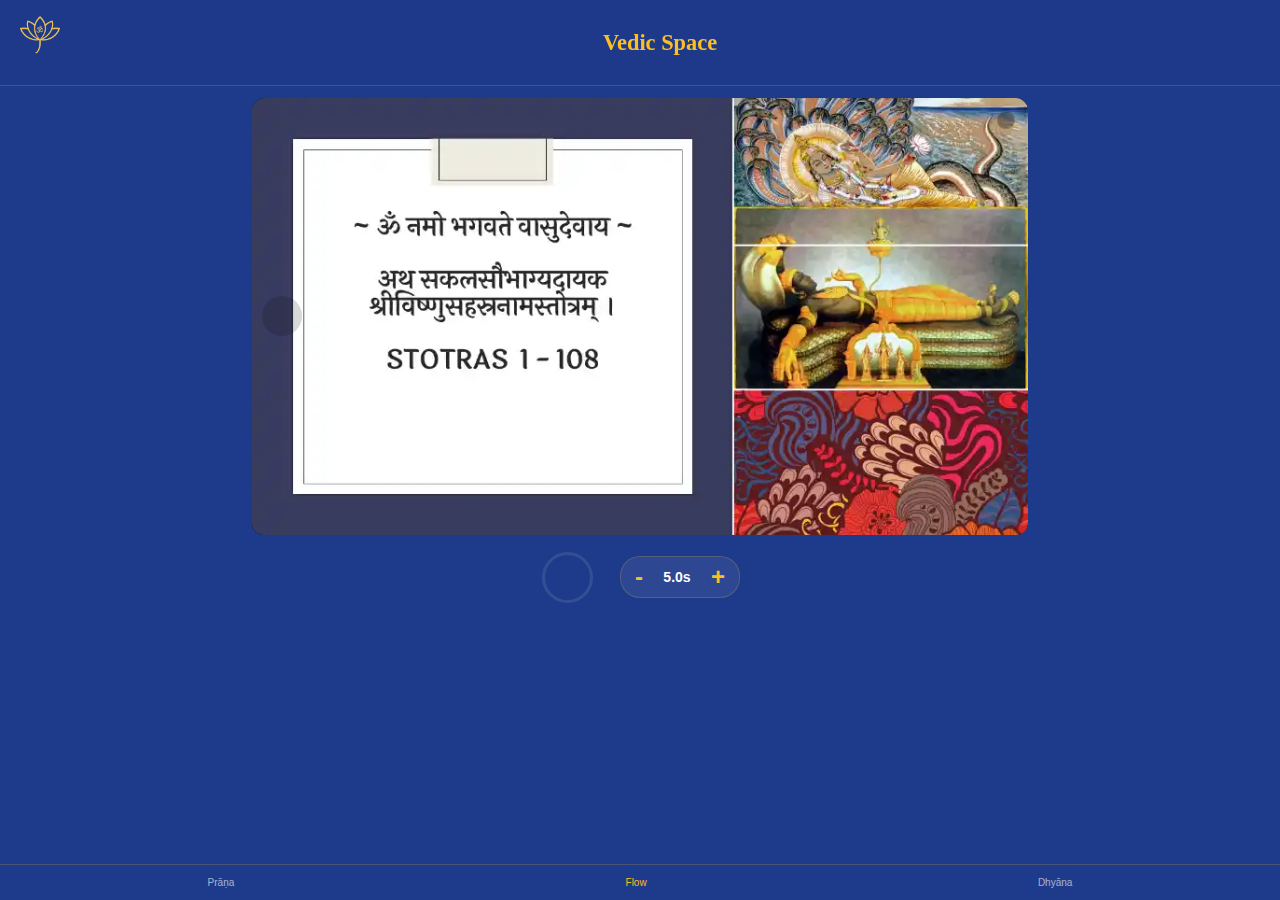
<file: sadhana - backup_14_April.html>
<!DOCTYPE html>
<html lang="en">
<head>
    <meta charset="UTF-8">
    <meta name="viewport" content="width=device-width, initial-scale=1.0, maximum-scale=1.0, user-scalable=no">
	<link rel="manifest" href="manifest.json">
	<meta name="mobile-web-app-capable" content="yes">
	<meta name="apple-mobile-web-app-capable" content="yes">
	<meta name="apple-mobile-web-app-status-bar-style" content="black-translucent">
	<link rel="apple-touch-icon" href="../assets/logo.webp">
	
    <title>VSS |Sādhanā</title>
    <link rel="preconnect" href="https://fonts.googleapis.com">
    <link rel="preconnect" href="https://fonts.gstatic.com" crossorigin>
    <link href="https://fonts.googleapis.com/css2?family=Inter:wght@400;600&family=Playfair+Display:wght@600&display=swap" rel="stylesheet">
    <script src="https://unpkg.com/feather-icons" defer></script>
    <style>
        :root { --bg: #1e3a8a; --gold: #fbbf24; --glass: rgba(255, 255, 255, 0.07); --border: rgba(251, 191, 36, 0.2); }
        * { margin: 0; padding: 0; box-sizing: border-box; }
        body { background: var(--bg); color: white; font-family: 'Inter', sans-serif; padding-bottom: 80px; }
        .serif { font-family: 'Playfair Display', serif; }
        
        .logo-img { height: 40px; margin-bottom: 15px; }
        .header { position: sticky; top: 0; background: rgba(30, 58, 138, 0.9); backdrop-filter: blur(10px); padding: 15px 20px; border-bottom: 1px solid var(--border); z-index: 100; display: flex; justify-content: space-between; align-items: center; }
        
        .content { padding: 10px; max-width: 800px; margin: auto; }
        .view { display: none; }
        .view.active { display: block; animation: fadeIn 0.3s ease; }
        @keyframes fadeIn { from { opacity: 0; } to { opacity: 1; } }

        .search-container { margin-bottom: 15px; padding: 0 5px; }
        .search-input { width: 100%; background: var(--glass); border: 1px solid var(--border); border-radius: 12px; padding: 12px 15px; color: white; font-size: 14px; outline: none; transition: border 0.3s; }
        .search-input:focus { border-color: var(--gold); }

        .card { background: var(--glass); border: 1px solid var(--border); border-radius: 20px; overflow: hidden; margin-bottom: 20px; }
        .card-body { padding: 15px; text-align: center; }
        .video-box { position: relative; padding-bottom: 56.25%; height: 0; background: #000; }
        .video-box iframe { position: absolute; top: 0; left: 0; width: 100%; height: 100%; border: 0; }
        
        .mobile-nav { position: fixed; bottom: 0; width: 100%; background: #1e3a8a; border-top: 1px solid var(--border); display: flex; justify-content: space-around; padding: 12px; z-index: 1000; }
        .nav-item { color: white; opacity: 0.6; display: flex; flex-direction: column; align-items: center; font-size: 10px; cursor: pointer; }
        .nav-item.active { opacity: 1; color: var(--gold); }
        
        #p-ring-new { fill: none; stroke: var(--gold); stroke-width: 5; stroke-dasharray: 219.9; stroke-dashoffset: 219.9; transform: rotate(-90deg); transform-origin: center; transition: 0.1s linear; }

        #flow-container:fullscreen { background: #000; display: flex; flex-direction: column; justify-content: center; align-items: center; padding: 0; width: 100vw; height: 100vh; }
        #flow-container:fullscreen .slide-wrapper { width: 100vw; height: 100vh; max-width: none; border-radius: 0; }
        #flow-container:fullscreen #flow-slide { border-radius: 0; }
        #flow-container:fullscreen .flow-controls { position: absolute; bottom: 40px; left: 50%; transform: translateX(-50%); background: rgba(0,0,0,0.4); padding: 15px 25px; border-radius: 50px; backdrop-filter: blur(10px); border: 1px solid rgba(255,255,255,0.1); }
        #flow-container:fullscreen .fs-btn { top: 20px; right: 20px; background: rgba(0,0,0,0.4); }
    </style>
</head>
<body>

<header class="header">
    <img src="../assets/logo.webp" class="logo-img" loading="eager" decoding="async">
    <h1 class="serif" style="font-size: 1.4rem; color: var(--gold);">Vedic Space</h1>
    <i data-feather="user" onclick="window.location.href='login.html'"></i>
</header>

<div class="content">
<section id="v-med" class="view">
    <div class="search-container">
        <input type="text" id="searchMed" class="search-input" placeholder="Search meditations..." oninput="filterMed()">
    </div>
    <div id="medGrid"></div>
</section>

<section id="v-pran" class="view">
    <div class="search-container">
        <input type="text" id="searchPran" class="search-input" placeholder="Search pranayama..." oninput="filterPran()">
    </div>
    <div id="pranGrid"></div>
</section>

<section id="v-flow" class="view active">
    <div id="flow-container" class="card" style="padding: 2px; text-align: center; position: relative; border: none; background: transparent;">
        <button onclick="toggleFS()" class="fs-btn" style="position: absolute; top: 15px; right: 15px; background: rgba(0,0,0,0.3); border: 1px solid var(--border); color: white; padding: 8px; border-radius: 8px; z-index: 50; cursor: pointer;">
            <i data-feather="maximize" id="fs-icon" style="width: 18px; height: 18px;"></i>
        </button>

        <div class="slide-wrapper" style="position: relative; display: block; width: 100%; aspect-ratio: 16/9; min-height: 200px; margin: auto; background: #000; border-radius: 12px; overflow: hidden;">
            <img id="flow-slide" src="./parayana/Slide1.webp" style="display: block; width: 100%; height: 100%; object-fit: contain; position: absolute; top: 0; left: 0;">
            
            <button onclick="navSlide(-1)" style="position: absolute; left: 10px; top: 50%; transform: translateY(-50%); background: rgba(0,0,0,0.15); border: none; color: white; border-radius: 50%; width: 40px; height: 40px; cursor: pointer; z-index: 10;">
                <i data-feather="chevron-left"></i>
            </button>
            <button onclick="navSlide(1)" style="position: absolute; right: 10px; top: 50%; transform: translateY(-50%); background: rgba(0,0,0,0.15); border: none; color: white; border-radius: 50%; width: 40px; height: 40px; cursor: pointer; z-index: 10;">
                <i data-feather="chevron-right"></i>
            </button>
        </div>

        <div class="flow-controls" style="margin-top: 15px; display: flex; align-items: center; justify-content: center; gap: 25px;">
            <div style="position: relative; width: 55px; height: 55px;" onclick="togglePlay()">
                <svg width="55" height="55">
                    <circle cx="27.5" cy="27.5" r="24" fill="none" stroke="rgba(255,255,255,0.1)" stroke-width="3"/>
                    <circle id="p-ring-new" cx="27.5" cy="27.5" r="24" style="stroke-dasharray: 150.8; stroke-dashoffset: 150.8; stroke-width: 3;"/>
                </svg>
                <div style="position:absolute; top:50%; left:50%; transform:translate(-50%,-50%); color:var(--gold); cursor: pointer;">
                    <i data-feather="pause" id="play-pause-icon" style="width: 18px;"></i>
                </div>
            </div>

            <div style="background: var(--glass); padding: 6px 14px; border-radius: 20px; border: 1px solid var(--border); display: flex; align-items: center; gap: 14px;">
                <button onclick="adjSlideTime(-500)" style="background:none; border:none; color:var(--gold); font-size:24px; font-weight:700; cursor:pointer;">-</button>
                <span id="p-timer-val" style="font-weight:700; min-width: 40px; font-size: 14px;">5.0s</span>
                <button onclick="adjSlideTime(500)" style="background:none; border:none; color:var(--gold); font-size:24px; font-weight:700; cursor:pointer;">+</button>
            </div>
        </div>
    </div>
</section>
</div>

<nav class="mobile-nav">
    <div class="nav-item" onclick="showTab('pran')" id="n-pran"><i data-feather="wind"></i>Prāṇa</div>
    <div class="nav-item active" onclick="showTab('flow')" id="n-flow"><i data-feather="refresh-cw"></i>Flow</div>
    <div class="nav-item" onclick="showTab('med')" id="n-med"><i data-feather="moon"></i>Dhyāna</div>
</nav>

<script>
const meditations = [
{title:"Hari Om Meditation",audio:"./meditations/hari_om_meditation.mp3",img:"./meditations/Hari_Om_Chakras.webp"},
{title:"Om Namah Shivaya",audio:"./meditations/om_namah_shivaya.mp3",img:"./meditations/Om_Namah_Shivaya.webp"},
{title:"Samarpan Meditation",audio:"./meditations/samarpan.mp3",img:"./meditations/Samarpan.webp"},
{title:"Silver String",audio:"./meditations/sliver_string.mp3",img:"./meditations/Silver_String.webp"},
{title:"Energy Field",audio:"./meditations/strengthen_aura.mp3",img:"./meditations/Strengthen_Energy_Field.webp"},
{title:"You Are The Light",audio:"./meditations/you_are_the_light.mp3",img:"./meditations/You_Are_The_Light.webp"}
];

const pranayamas = [
{title:"Bhastrika Pranayama",video:"https://www.youtube.com/embed/iAlojRS6iBM"},
{title:"Ujjayi Breathing",video:"https://www.youtube.com/embed/IQrsJ-yZWV8"},
{title:"Bhramari Pranayama",video:"https://www.youtube.com/embed/-9CfCIzUw-k"},
{title:"Kapalbhati Guide",video:"https://www.youtube.com/embed/WOw55qnKBSo"},
{title:"Kapalbhati Advanced",video:"https://www.youtube.com/embed/RxQqFe3Q1AE"},
{title:"Bhastrika Pranayama",video:"https://www.youtube.com/embed/kAlOoMbAqNc"},
{title:"Chandra Bhedana",video:"https://www.youtube.com/embed/QGN8I7Ydvwo"},
{title:"Shitali Cooling Breath",video:"https://www.youtube.com/embed/wWXN9Qx6fO0"},
{title:"Surya Bhedana",video:"https://www.youtube.com/embed/4YIlmACF7g8"}
];

function showTab(t){
document.querySelectorAll('.view,.nav-item').forEach(el=>el.classList.remove('active'));
document.getElementById('v-'+t).classList.add('active');
document.getElementById('n-'+t).classList.add('active');
renderTabIfNeeded(t);
}

function filterMed(){
const q=document.getElementById('searchMed').value.toLowerCase();
renderMed(meditations.filter(m=>m.title.toLowerCase().includes(q)));
}

function filterPran(){
const q=document.getElementById('searchPran').value.toLowerCase();
renderPran(pranayamas.filter(p=>p.title.toLowerCase().includes(q)));
}

function renderMed(data=meditations){
document.getElementById('medGrid').innerHTML=data.map(m=>`
<div class="card">
<img src="${m.img}" loading="lazy" decoding="async" style="width:100%; height:180px; object-fit:cover;">
<div class="card-body"><h3 class="serif" style="font-size:1.2rem;">${m.title}</h3><audio controls preload="none" src="${m.audio}" style="width:100%; filter:invert(1); margin-top:10px;"></audio></div>
</div>`).join('');
feather.replace();
}

function renderPran(data=pranayamas){
document.getElementById('pranGrid').innerHTML=data.map(p=>{
const vidId=p.video.split('/').pop();
return `
<div class="card">
<div class="video-box"><iframe src="${p.video}" loading="lazy" allowfullscreen></iframe></div>
<div class="card-body">
<h3 class="serif" style="font-size:1.2rem;">${p.title}</h3>
<a href="https://youtube.com/watch?v=${vidId}" target="_blank" style="color:var(--gold); font-size:0.8rem; text-decoration:none; margin-top:10px; display:block;">
<i data-feather="external-link" style="width:12px;"></i> Watch on YouTube
</a>
</div>
</div>`;
}).join('');
feather.replace();
}

const renderedTabs = { med: false, pran: false, flow: false };

function renderTabIfNeeded(tab){
if(renderedTabs[tab]) return;

if(tab === 'med') renderMed();
if(tab === 'pran') renderPran();
if(tab === 'flow'){
preloadNearby();
feather.replace();
}

renderedTabs[tab] = true;
}

let pIdx=1,pOn=true,pStart=Date.now(),pDuration=5000;

function preloadNearby(){
for(let i=-2;i<=2;i++){
let idx=pIdx+i;
if(idx<1) idx=109+idx;
if(idx>109) idx=idx-109;
const img=new Image();
img.src=`./parayana/Slide${idx}.webp`;
}
}

function togglePlay(){
pOn=!pOn;
document.getElementById('play-pause-icon').setAttribute('data-feather',pOn?'pause':'play');
if(pOn) pStart=Date.now();
feather.replace();
}

function adjSlideTime(delta){
pDuration=Math.max(1000,pDuration+delta);
pStart=Date.now();
}

function navSlide(dir){
pIdx+=dir;
if(pIdx>109) pIdx=1;
if(pIdx<1) pIdx=109;
document.getElementById('flow-slide').src=`./parayana/Slide${pIdx}.webp`;
preloadNearby();
pStart=Date.now();
}

function toggleFS(){
const el=document.getElementById('flow-container');
if(!document.fullscreenElement) el.requestFullscreen().catch(()=>{});
else document.exitFullscreen();
}

function flowLoop(){
const flowView=document.getElementById('v-flow');
if(pOn&&flowView&&flowView.classList.contains('active')){
let progress=(Date.now()-pStart)/pDuration;
if(progress>=1){
pIdx=(pIdx%109)+1;
document.getElementById('flow-slide').src=`./parayana/Slide${pIdx}.webp`;
preloadNearby();
pStart=Date.now(); progress=0;
}
const ring=document.getElementById('p-ring-new');
if(ring){
const circum=2*Math.PI*24;
ring.style.strokeDasharray=circum;
ring.style.strokeDashoffset=circum*(1-progress);
document.getElementById('p-timer-val').innerText=(pDuration/1000).toFixed(1)+'s';
}
}
requestAnimationFrame(flowLoop);
}

window.onload=()=>{
renderTabIfNeeded('flow');
flowLoop();
};

if('serviceWorker'in navigator){
navigator.serviceWorker.register('sw.js');
}
</script>
</body>
</html>
</file>
